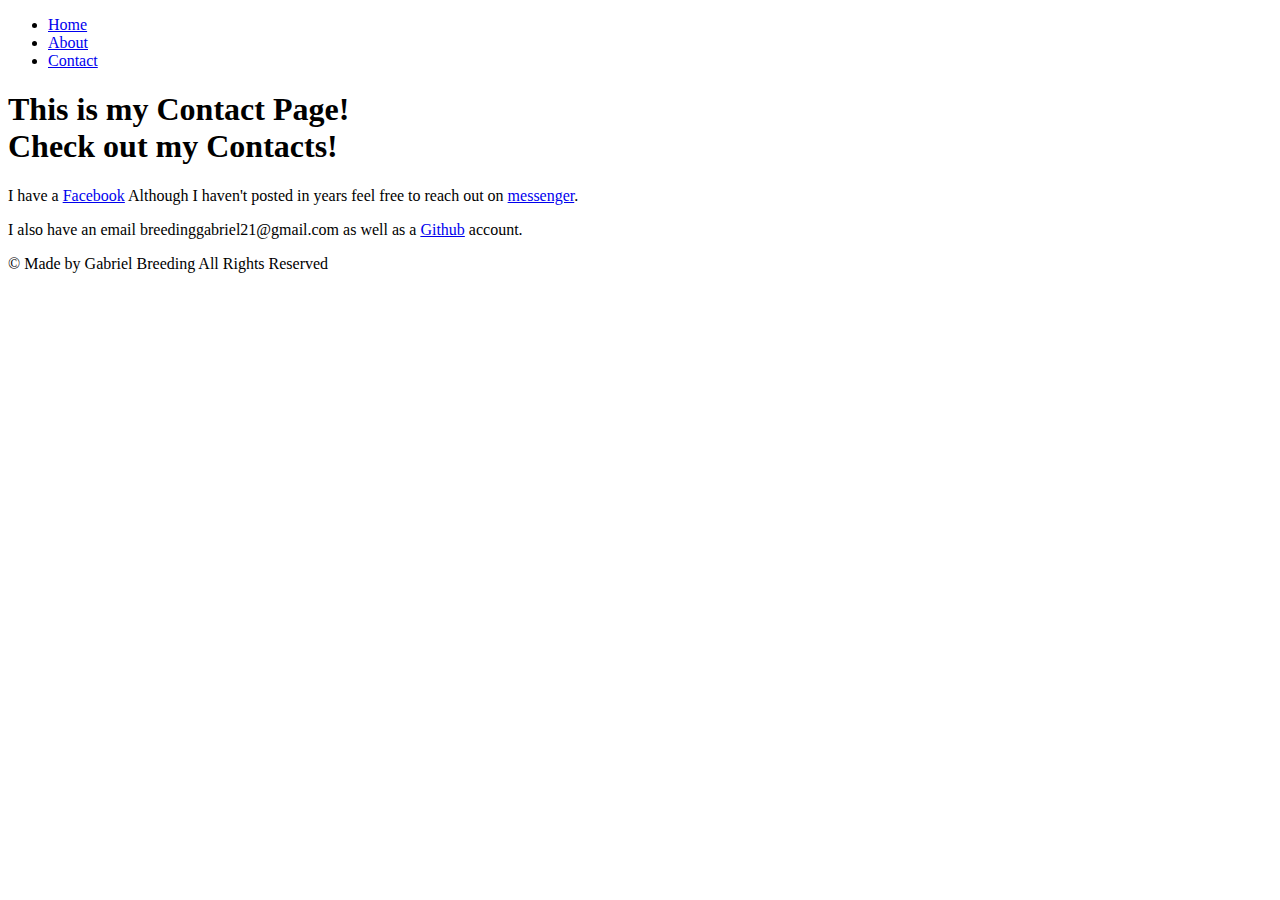
<file: contact.html>
<!DOCTYPE html>
<html lang="en">
<head>
    <meta charset="UTF-8">
    <meta name="description" content="This is a webpage where I list my contact information across all available platforms.">
    <meta name="keywords" content="Gabriel, Breeding, Gabriel Breeding, Contacts, facebook, phone number, Github">
    <title>Gabriel Breeding | Contact</title>
    <link href="css/styles.css">

</head>
<body>
    <header>
        <nav>
            <ul>
                <li> <a href="index.html">Home</a></li>
                <li> <a href="about.html">About</a></li>
                <li> <a href="contact.html">Contact</a></li>
            </ul>
        </nav>
    </header>
    <h1>This is my Contact Page! <br>
        Check out my Contacts!
    </h1>
    <p>
        I have a <a href="https://www.Facebook.com/gabriel.breeding" target = "_blank">Facebook</a> Although I haven't posted in years feel free to reach
        out on <a href="https://www.messenger.com/t/gabriel.breeding" target = "_blank">messenger</a>.
    </p>
    <p>
        I also have an email breedinggabriel21@gmail.com as well as a <a href="https://www.Github.com/Gabrielbreeding" target = "_blank">Github</a> account.
    </p>
    <footer>
        &copy; Made by Gabriel Breeding All Rights Reserved
    </footer>
</body>
</html>
</file>
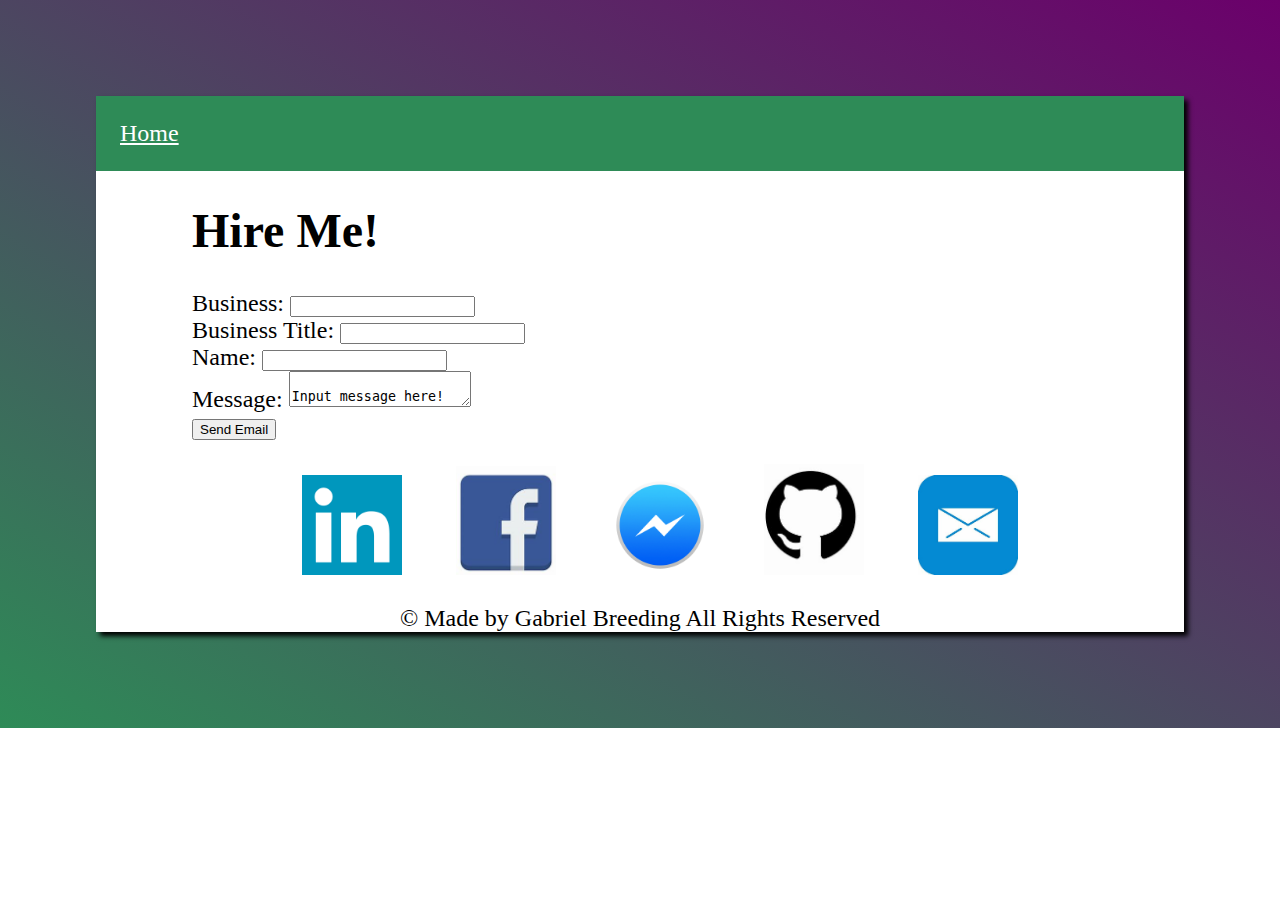
<file: hireMe.html>
<!DOCTYPE html>
<html lang="en">
<head>
    <meta charset="UTF-8">
    <meta name="description" content="This is my personal webpage that has everything you need to know about me.">
    <meta name="keywords" content="Gabriel, Breeding, Gabriel Breeding, Programmer, CSS, HTML, Python3, Ranken">
    <title>Gabriel Breeding | Hire Me!</title>
    <link href="https://cdn.jsdelivr.net/npm/bootstrap@5.1.3/dist/css/bootstrap.min.css" rel="stylesheet" integrity="sha384-1BmE4kWBq78iYhFldvKuhfTAU6auU8tT94WrHftjDbrCEXSU1oBoqyl2QvZ6jIW3" crossorigin="anonymous">
    <link rel="stylesheet" href="css/styles.css">
    <link rel="icon" href="images/favicon-16x16.png">
</head>
<body>
    <header>
        <nav class="navBar">
            <ul>
                <li> <a href="index.html">Home</a></li>
            </ul>
        </nav>
    </header>
    <main>
        <div>
           <h1 class="text-center">Hire Me!</h1>
           <form action="mailto:breedinggabriel21@gmail.com" method="post" enctype="text/plain">
              <div id="formBox-business">
                  <label class="form-label" for="business">Business:</label>
                  <input class="form-control" id="business" name="business" type="text">
              </div>
              <div id="formBox-title">
                  <label class="form-label" for="title">Business Title:</label>
                  <input class="form-control" id="title" name="title" type="text">
              </div>
              <div id="formBox-name">
                  <label class="form-label" for="name">Name:</label>
                  <input class="form-control" id="name" name="name" type="text">
               </div>
               <div id="formBox-message">
                  <label class="form-label" for="message">Message:</label>
                  <textarea class="form-control" id="message" name="message">
                     Input message here!
                  </textarea>
              </div>
              <div id="formBox-buttons" class="text-center mt-3 mb-3">
                  <button type="submit" class="btn btn-success">Send Email</button>
              </div>
           </form>
        </div>
    </main>
    <footer>
        <div id="media-links">
            <ul>
                <li><a href="https://www.linkedin.com/in/gabriel-breeding-4ba2061b8/" target="_blank"><img src="images/linkedin-icon.png" alt=""></a></li>
                <li><a href="https://www.Facebook.com/gabriel.breeding" target="_blank"><img src="images/facebook.jpg" alt="Facebook" target="_blank"></a></li>
                <li><a href="https://www.messenger.com/t/gabriel.breeding" target="_blank"><img src="images/messenger.png" alt="Messenger" target="_blank"></a></li>
                <li><a href="https://www.Github.com/Gabrielbreeding" target="_blank"><img src="images/github.jpg" alt="Github" target="_blank"></a></li>
                <li><a href="emailto:breedinggabriel21@gmail.com" target="_blank"><img src="images/OIP.jpg" alt="Email" target="_blank"></a></li>
            </ul>
        </div>
        <div id="copyright">
             &copy; Made by Gabriel Breeding All Rights Reserved
        </div>
    </footer>
    <script src="https://cdn.jsdelivr.net/npm/bootstrap@5.1.3/dist/js/bootstrap.bundle.min.js" integrity="sha384-ka7Sk0Gln4gmtz2MlQnikT1wXgYsOg+OMhuP+IlRH9sENBO0LRn5q+8nbTov4+1p" crossorigin="anonymous"></script>
</body>
</html>
</file>
<file: css/styles.css>
html {
    background-image: linear-gradient(to bottom left, rgb(107, 0, 107) , seagreen);
    background-repeat: no-repeat;
}

body {
    margin: 4em;

    background-color: white;
    background-repeat: no-repeat;
    font-size: 24px;

    box-shadow: 4px 4px 5px  black;
}

body img {
    width: 15em;
}
 

main {
    margin: 0 4em;
}

footer{
    clear: both;
    text-align: center;
}

li {
    display: inline;
    list-style-type: none;
}

#media-links img {
    width: 100px;
}
#media-links ul li {
    flex: 1;
    text-align: left;
    padding: 0 1em;
}

.navBar {
    background-color: seagreen;
}

.navBar a {
    color: white;
    display: block;
}

.navBar ul {
    display: flex;
    margin: 0;
    padding: 0;
}
.navBar ul li {
    padding: 1em;
}
.navBar ul li a{
    display: block;
    
}
.navBar ul li:hover{
    background-color: darkseagreen;
}

.col {
    text-align: center;
}
</file>
